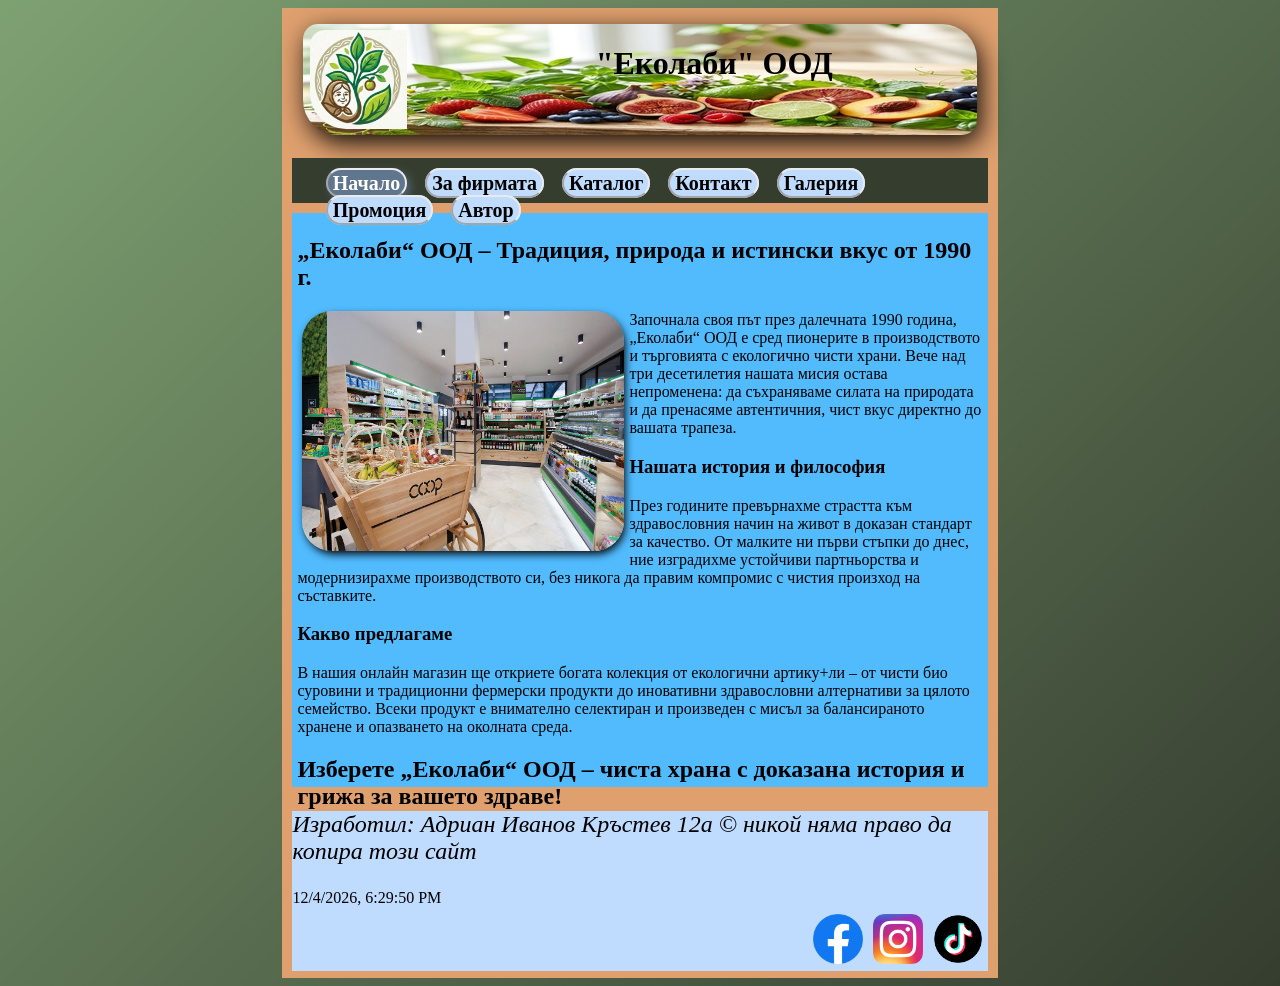
<file: index.html>
<!doctype html>
<html>
<head>
<meta charset="utf-8">
<title>Еколаби ООД</title>
<link href="indexStyle.css" rel="stylesheet" type="text/css">
	
<link rel="icon" sizes="32x32" href="img/favicon-32x32.png">

</head>

<body>
<div id="wrapper">
	<header id="headder">
    <img id="right" src="img/apple-touch-icon.png" width="97" height="99" alt=""/> 
	<h1 id="heading">"Еколаби" ООД</h1>
	</header>
  <nav id="nav">
	<div class="button"><a class="active" href="index.html" target="_self"><strong>Начало</strong></a></div>
	  
	  <div class="button"><a href="aboutUs.html" target="_self"><strong>За фирмата</strong></a></div>
	  
	  <div class="button"><a href="catalog.html" target="_self"><strong>Каталог</strong></a></div>
	  
	  <div class="button"><a href="contact.php" target="_self"><strong>Контакт</strong></a></div>
	  
	  <div class="button"><a href="gallery.html" target="_self"><strong>Галерия</strong></a></div>
	  
	  <div class="button"><a href="promotion.html" target="_self"><strong>Промоция</strong></a></div>
	  
	  <div class="button"><a href="author.html" target="_self"><strong>Автор</strong></a></div>
	  
  </nav>
	
  <main id="main">
	<h2>„Еколаби“ ООД – Традиция, природа и истински вкус от 1990 г.</h2>
	  <img id="picture" src="img/store.jpg" width="322" height="240" alt="store"/>
<p>Започнала своя път през далечната 1990 година, „Еколаби“ ООД е сред пионерите в производството и търговията с екологично чисти храни. Вече над три десетилетия нашата мисия остава непроменена: да съхраняваме силата на природата и да пренасяме автентичния, чист вкус директно до вашата трапеза.</p>
	  <h3>Нашата история и философия</h3>
	<p>През годините превърнахме страстта към здравословния начин на живот в доказан стандарт за качество. От малките ни първи стъпки до днес, ние изградихме устойчиви партньорства и модернизирахме производството си, без никога да правим компромис с чистия произход на съставките.</p>
	  <h3>Какво предлагаме</h3>
	  <p>В нашия онлайн магазин ще откриете богата колекция от екологични артику+ли – от чисти био суровини и традиционни фермерски продукти до иновативни здравословни алтернативи за цялото семейство. Всеки продукт е внимателно селектиран и произведен с мисъл за балансираното хранене и опазването на околната среда.</p>
	  <h2>Изберете „Еколаби“ ООД – чиста храна с доказана история и грижа за вашето здраве!</h2>
	</main>
  <footer id="footer">
	  
	<p id="size">Изработил: Адриан Иванов Кръстев 12а &copy; никой няма право да копира този сайт</p>
	  
    <div class="icon"><a href="https://www.tiktok.com/@worldmacins" target="_self"><img src="img/tiktok-icon-free-png.webp" width="50" height="50" alt="ticktock"/></a></div>
	  
  <div class="icon"><a href="https://www.instagram.com/adikr88/" target="_self"><img src="img/Instagram_icon.png" width="50" height="50" alt="insta"/></a></div>
	
<div class="icon"><a href="https://www.facebook.com/profile.php?id=100041481893271&locale=bg_BG" target="_self"><img src="img/Facebook_Logo_(2019).png" width="50" height="50" alt="facebook"/></a></div>
	  <div id="datetime"></div>

    <script>
        // Функция за обновяване на датата и часа
        function updateDateTime() {
            const now = new Date();
            document.getElementById('datetime').innerHTML = now.toLocaleString();
        }

        // Извикване на функцията веднага след зареждане на страницата
        updateDateTime();

        // Обновяване на датата и часа на всеки 1 секунда
        setInterval(updateDateTime, 1000);
    </script>
  </footer>
	</div>
</body>
</html>
</file>
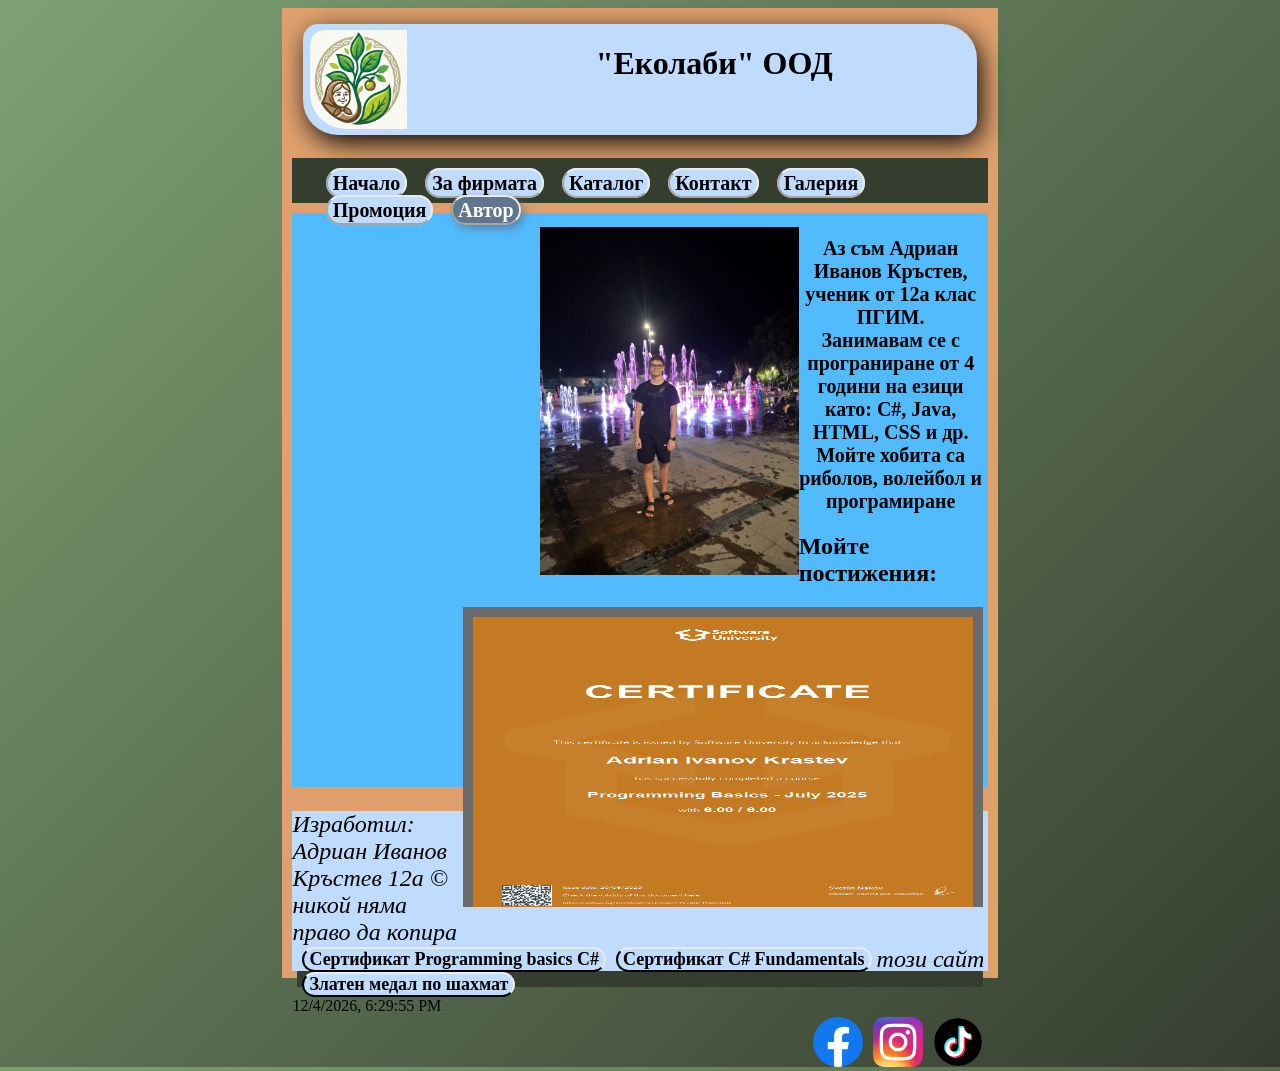
<file: author.html>
<!doctype html>
<html>
<head>
<meta charset="utf-8">
<title>Автор</title>
	
<link rel="icon" sizes="32x32" href="img/favicon-32x32.png">
<link href="authorStyle.css" rel="stylesheet" type="text/css">
</head>

<body>
<div id="wrapper">
	<header id="headder">
    <img id="right" src="img/apple-touch-icon.png" width="97" height="99" alt=""/> 
	<h1 id="heading">"Еколаби" ООД</h1>
	</header>
  <nav id="nav">
	<div class="button"><a href="index.html" target="_self"><strong>Начало</strong></a></div>
	  
	  <div class="button"><a href="aboutUs.html" target="_self"><strong>За фирмата</strong></a></div>
	  
	  <div class="button"><a href="catalog.html" target="_self"><strong>Каталог</strong></a></div>
	  
	  <div class="button"><a href="contact.php" target="_self"><strong>Контакт</strong></a></div>
	  
	  <div class="button"><a href="gallery.html" target="_self"><strong>Галерия</strong></a></div>
	  
	  <div class="button"><a href="promotion.html" target="_self"><strong>Промоция</strong></a></div>
	  
	  <div class="button"><a class="active" href="author.html" target="_self"><strong>Автор</strong></a></div>
	  
  </nav>
	
  <main id="main">
	<img class="image" src="img/author.jpg" width="259" height="348" alt=""/> 
	<div id="Para">
	  <p style="text-align: center; font-size: 20px;"><strong>Аз съм Адриан Иванов Кръстев, ученик от 12а клас ПГИМ.<br>
 Занимавам се с програниране от 4 години на езици като: С#, Java, HTML, CSS и др. <br>
Мойте хобита са риболов, волейбол и програмиране</strong></p>
	  <h2>Мойте постижения:</h2>
	  <div id="scroll">
		<img class="floatCont" src="img/sertif1.jpg" width="500" height="300" alt=""/> 
		<img class="floatCont" src="img/sertif2.jpg"  width="500" height="300"  alt=""/> 
		<img class="floatCont" src="img/chessGoldMedal.jpg"  width="500" height="300"  alt=""/> </div>
    </div>

    <nav id="navigation">
      <div class="button"><a href="img/sertif1.jpg">Сертификат Programming basics C#</a></div>
      <div class="button"><a href="img/sertif2.jpg">Сертификат C# Fundamentals</a></div>
      <div class="button"><a href="img/chessGoldMedal.jpg">Златен медал по шахмат</a></div>
    </nav>
	  
	
  </main>
  <footer id="footer">
	  
	<p id="size">Изработил: Адриан Иванов Кръстев 12а &copy; никой няма право да копира този сайт</p>
	  
    <div class="icon"><a href="https://www.tiktok.com/@worldmacins" target="_self"><img src="img/tiktok-icon-free-png.webp" width="50" height="50" alt="ticktock"/></a></div>
	  
  <div class="icon"><a href="https://www.instagram.com/adikr88/" target="_self"><img src="img/Instagram_icon.png" width="50" height="50" alt="insta"/></a></div>
	
<div class="icon"><a href="https://www.facebook.com/profile.php?id=100041481893271&locale=bg_BG" target="_self"><img src="img/Facebook_Logo_(2019).png" width="50" height="50" alt="facebook"/></a></div>
	  <div id="datetime"></div>

    <script>
        // Функция за обновяване на датата и часа
        function updateDateTime() {
            const now = new Date();
            document.getElementById('datetime').innerHTML = now.toLocaleString();
        }

        // Извикване на функцията веднага след зареждане на страницата
        updateDateTime();

        // Обновяване на датата и часа на всеки 1 секунда
        setInterval(updateDateTime, 1000);
    </script>
  </footer>
	</div>
</body>
</html>
</file>
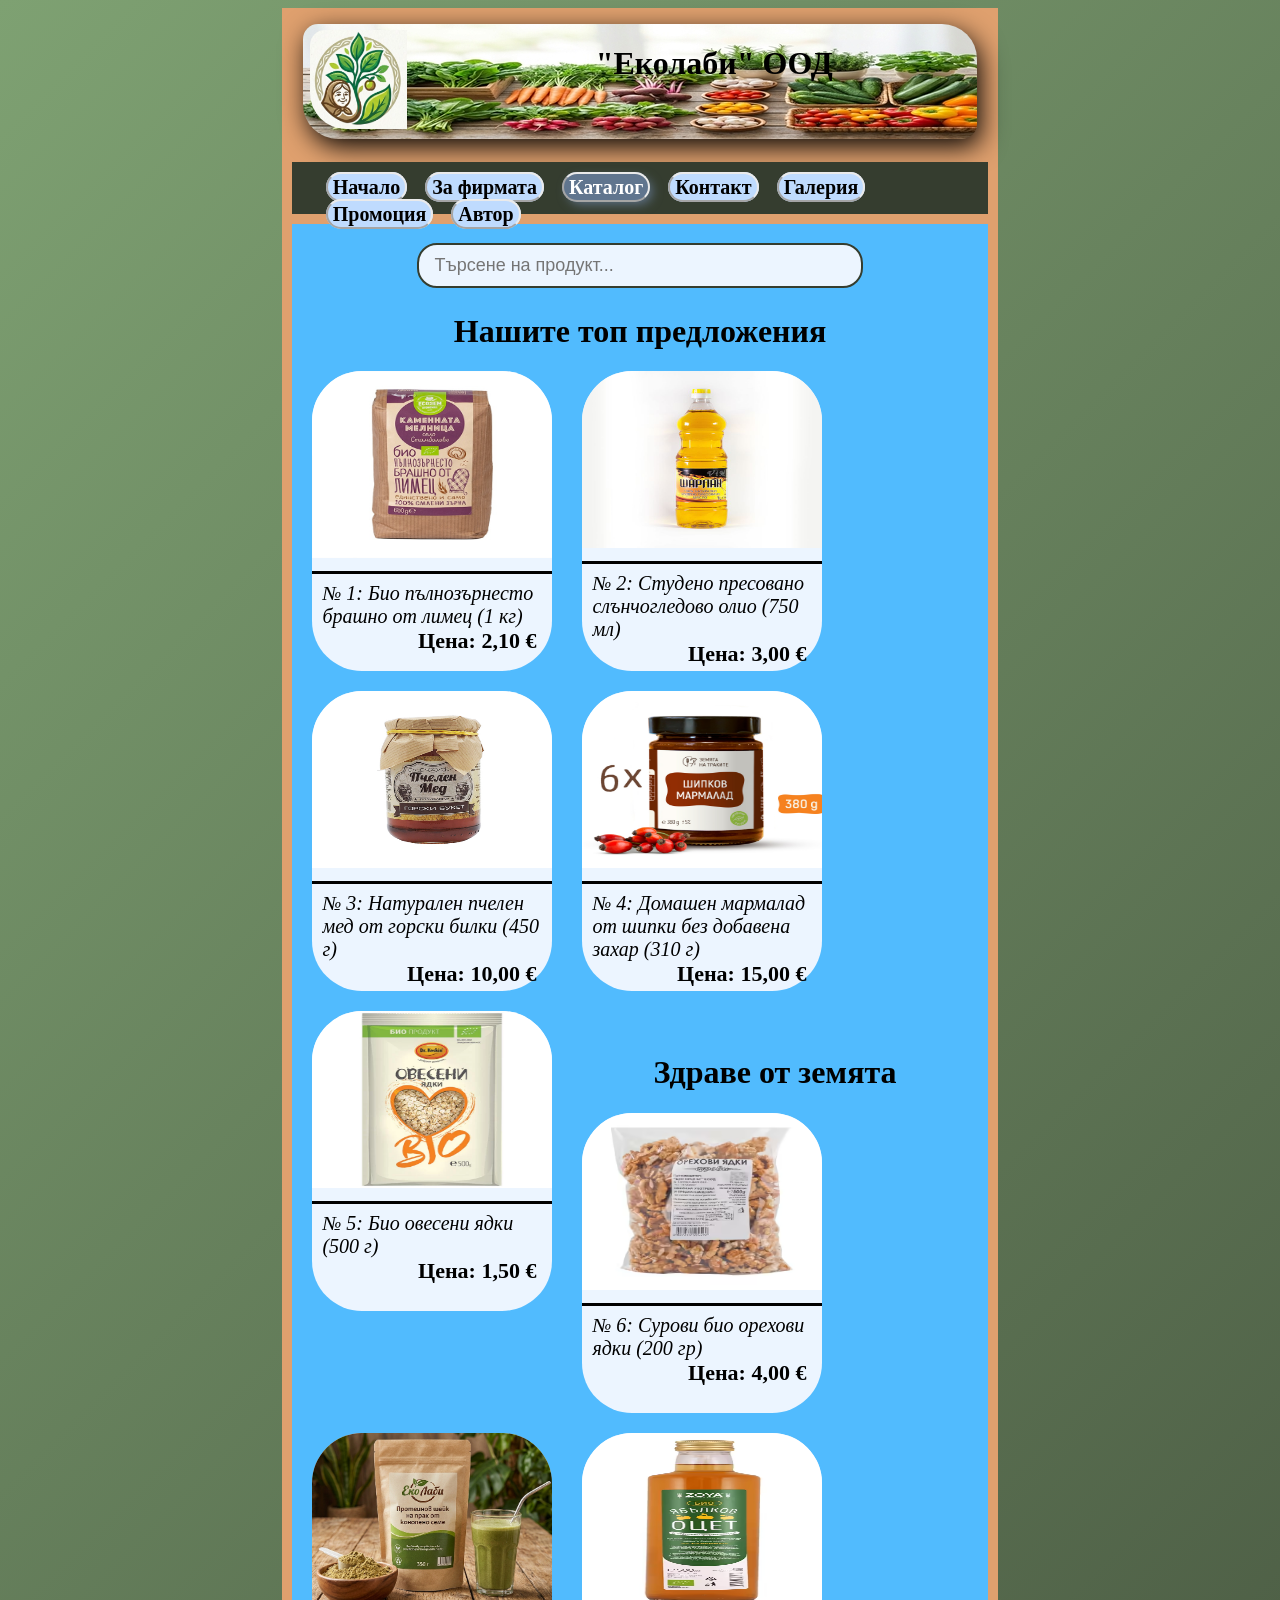
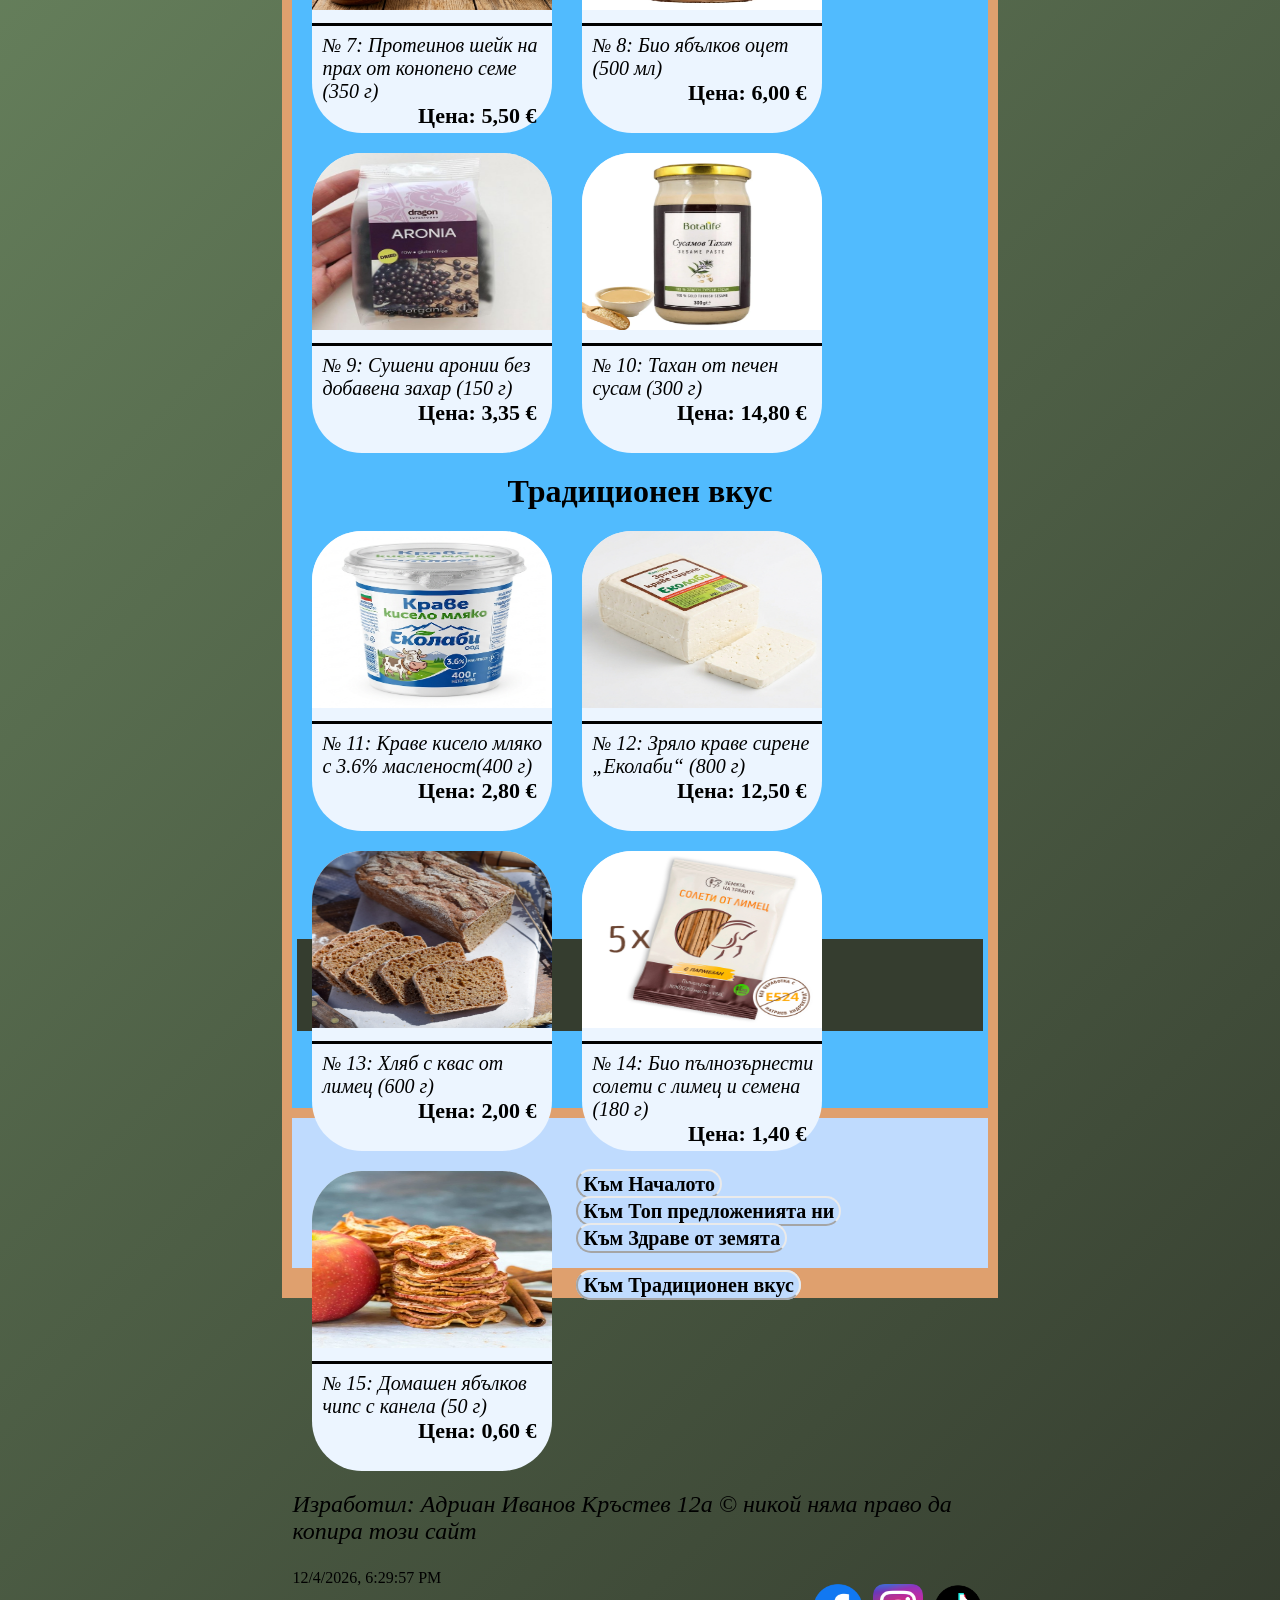
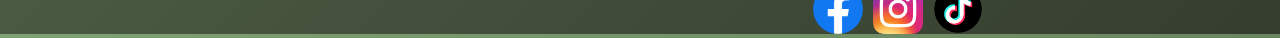
<file: catalog.html>
<!doctype html>
<html>
<head>
<meta charset="utf-8">
<title>Еколаби ООД</title>

	
<link rel="icon" sizes="32x32" href="img/favicon-32x32.png">
<link href="style1.css" rel="stylesheet" type="text/css">
</head>

<body>
<div id="wrapper">
	<header id="headder">
    <img id="right" src="img/apple-touch-icon.png" width="97" height="99" alt=""/> 
	<h1 id="heading">"Еколаби" ООД</h1>
	</header>
  <nav id="nav">
	<div class="button"><a href="index.html" target="_self"><strong>Начало</strong></a></div>
	  
	  <div class="button"><a href="aboutUs.html" target="_self"><strong>За фирмата</strong></a></div>
	  
	  <div class="button"><a class="active" href="catalog.html" target="_self"><strong>Каталог</strong></a></div>
	  
	  <div class="button"><a href="contact.php" target="_self"><strong>Контакт</strong></a></div>
	  
	  <div class="button"><a href="gallery.html" target="_self"><strong>Галерия</strong></a></div>
	  
	  <div class="button"><a href="promotion.html" target="_self"><strong>Промоция</strong></a></div>
	  
	  <div class="button"><a href="author.html" target="_self"><strong>Автор</strong></a></div>
	  
  </nav>
	
  <main id="main">
	  <div id="search-container">
	  <input type="text" id="searchInput" placeholder="Търсене на продукт..." onkeyup="searchProducts()">
	</div>
	  
	  
	<div id="section1">
		
	  <h1 class="headingAlign" >Нашите топ предложения</h1>
	  <div class="product">
		<div class="img"><img class="img" src="img/flour.jpg" width="240" height="187" alt=""/></div>
		  <hr class="line">
	    <div class="text">№ 1: Био пълнозърнесто брашно от лимец (1 кг)</div>
	    <div class="price">Цена: 2,10 &#8364;</div>
      </div>
		
	  <div class="product">
		<div class="img"><img class="img" src="img/oil.jpg" width="240" height="177" alt=""/></div>
		  <hr class="line">
	    <div class="text">№ 2: Студено пресовано слънчогледово олио (750 мл)</div>
	    <div class="price">Цена: 3,00 &#8364;</div>
      </div>
		
		
		<div class="product">
		<div class="img"><img class="img" src="img/honey.jpg" width="240" height="177" alt=""/></div>
		  <hr class="line">
	    <div class="text">№ 3: Натурален пчелен мед от горски билки (450 г)</div>
	    <div class="price">Цена: 10,00 &#8364;</div>
      </div>
		
		
		<div class="product">
		<div class="img"><img class="img" src="img/marmalad.jpg" width="240" height="177" alt=""/></div>
		  <hr class="line">
	    <div class="text">№ 4: Домашен мармалад от шипки без добавена захар (310 г)</div>
	    <div class="price">Цена: 15,00 &#8364;</div>
      </div>
		
		
		<div class="product">
		<div class="img"><img class="img" src="img/qdki.png" width="240" height="177" alt=""/></div>
		  <hr class="line">
	    <div class="text">№ 5: Био овесени ядки (500 г)</div>
	    <div class="price">Цена: 1,50 &#8364;</div>
      </div>
		
		
    </div>
	  
    <div id="section2">
	  
		<h1 class="headingAlign" >Здраве от земята</h1>
		<div class="product">
		<div class="img"><img class="img" src="img/orehi.png" width="240" height="177" alt=""/></div>
		  <hr class="line">
	    <div class="text">№ 6: Сурови био орехови ядки (200 гр) </div>
	    <div class="price">Цена: 4,00 &#8364;</div>
      </div>
	  
		
		<div class="product">
		<div class="img"><img class="img" src="img/shake.png" width="240" height="177" alt=""/></div>
		  <hr class="line">
	    <div class="text">№ 7: Протеинов шейк на прах от конопено семе (350 г) </div>
	    <div class="price">Цена: 5,50 &#8364;</div>
      </div>
		
		<div class="product">
		<div class="img"><img class="img" src="img/otsed.png" width="240" height="177" alt=""/></div>
		  <hr class="line">
	    <div class="text">№ 8: Био ябълков оцет (500 мл)</div>
	    <div class="price">Цена: 6,00 &#8364;</div>
      </div>
		
		<div class="product">
		<div class="img"><img class="img" src="img/driedAronia.jpg" width="240" height="177" alt=""/></div>
		  <hr class="line">
	    <div class="text">№ 9: Сушени аронии без добавена захар (150 г)</div>
	    <div class="price">Цена: 3,35 &#8364;</div>
      </div>
		
		<div class="product">
		<div class="img"><img class="img" src="img/tahan.png" width="240" height="177" alt=""/></div>
		  <hr class="line">
	    <div class="text">№ 10: Тахан от печен сусам (300 г)</div>
	    <div class="price">Цена: 14,80 &#8364;</div>
      </div>
		
		
	  </div>
	  
	  
    <div id="section3">
	  <h1 class="headingAlign" >Традиционен вкус</h1>
	  
		<div class="product">
		<div class="img"><img class="img" src="img/milk.png" width="240" height="177" alt=""/></div>
		  <hr class="line">
	    <div class="text">№ 11: Краве кисело мляко с 3.6% масленост(400 г)</div>
	    <div class="price">Цена: 2,80 &#8364;</div>
      </div>
		
		
		<div class="product">
		<div class="img"><img class="img" src="img/chease.png" width="240" height="177" alt=""/></div>
		  <hr class="line">
	    <div class="text">№ 12: Зряло краве сирене „Еколаби“ (800 г)</div>
	    <div class="price">Цена: 12,50 &#8364;</div>
      </div>
		
		
		<div class="product">
		<div class="img"><img class="img" src="img/bread.png" width="240" height="177" alt=""/></div>
		  <hr class="line">
	    <div class="text">№ 13: Хляб с квас от лимец (600 г)</div>
	    <div class="price">Цена: 2,00 &#8364;</div>
      </div>
		
		
		<div class="product">
		<div class="img"><img class="img" src="img/солети.jpg" width="240" height="177" alt=""/></div>
		  <hr class="line">
	    <div class="text">№ 14: Био пълнозърнести солети с лимец и семена (180 г)</div>
	    <div class="price">Цена: 1,40 &#8364;</div>
      </div>
		
		
		<div class="product">
		<div class="img"><img class="img" src="img/apple.jpg" width="240" height="177" alt=""/></div>
		  <hr class="line">
	    <div class="text">№ 15: Домашен ябълков чипс с канела (50 г)</div>
	    <div class="price">Цена: 0,60 &#8364;</div>
      </div>
    </div>
	  <nav id="navigation">
		  <div class="button"><a href="#wrapper">Към
Началото</a></div>
	    <div class="button"><a href="#section1">Към Топ предложенията ни</a></div>
		  <div class="button"><a href="#section2">Към Здраве от земята</a></div>
		  <div id="mButton" class="button"><a  href="#section3">Към Традиционен вкус</a></div>
      </nav>
	  
  </main>
	<script>
    function searchProducts() {
      var input = document.getElementById('searchInput');
      var filter = input.value.toLowerCase();
      var products = document.getElementsByClassName('product');

      for (var i = 0; i < products.length; i++) {
        var textDiv = products[i].getElementsByClassName('text')[0];
        if (textDiv) {
          var txtValue = textDiv.textContent || textDiv.innerText;
          if (txtValue.toLowerCase().indexOf(filter) > -1) {
            products[i].style.display = "";
          } else {
            products[i].style.display = "none";
          }
        }
      }
    }
  </script>
	
	
  <footer id="footer">
	  
	<p id="size">Изработил: Адриан Иванов Кръстев 12а &copy; никой няма право да копира този сайт</p>
	  
    <div class="icon"><a href="https://www.tiktok.com/@worldmacins" target="_self"><img src="img/tiktok-icon-free-png.webp"width="50" height="50" alt="ticktock"/></a></div>
	  
  <div class="icon"><a href="https://www.instagram.com/adikr88/" target="_self"><img src="img/Instagram_icon.png" width="50" height="50" alt="insta"/></a></div>
	
<div class="icon"><a href="https://www.facebook.com/profile.php?id=100041481893271&locale=bg_BG" target="_self"><img src="img/Facebook_Logo_(2019).png" width="50" height="50" alt="facebook"/></a></div>
	  <div id="datetime"></div>

    <script>
        // Функция за обновяване на датата и часа
        function updateDateTime() {
            const now = new Date();
            document.getElementById('datetime').innerHTML = now.toLocaleString();
        }

        // Извикване на функцията веднага след зареждане на страницата
        updateDateTime();

        // Обновяване на датата и часа на всеки 1 секунда
        setInterval(updateDateTime, 1000);
    </script>
  </footer>
</div>
</body>
</html>
</file>
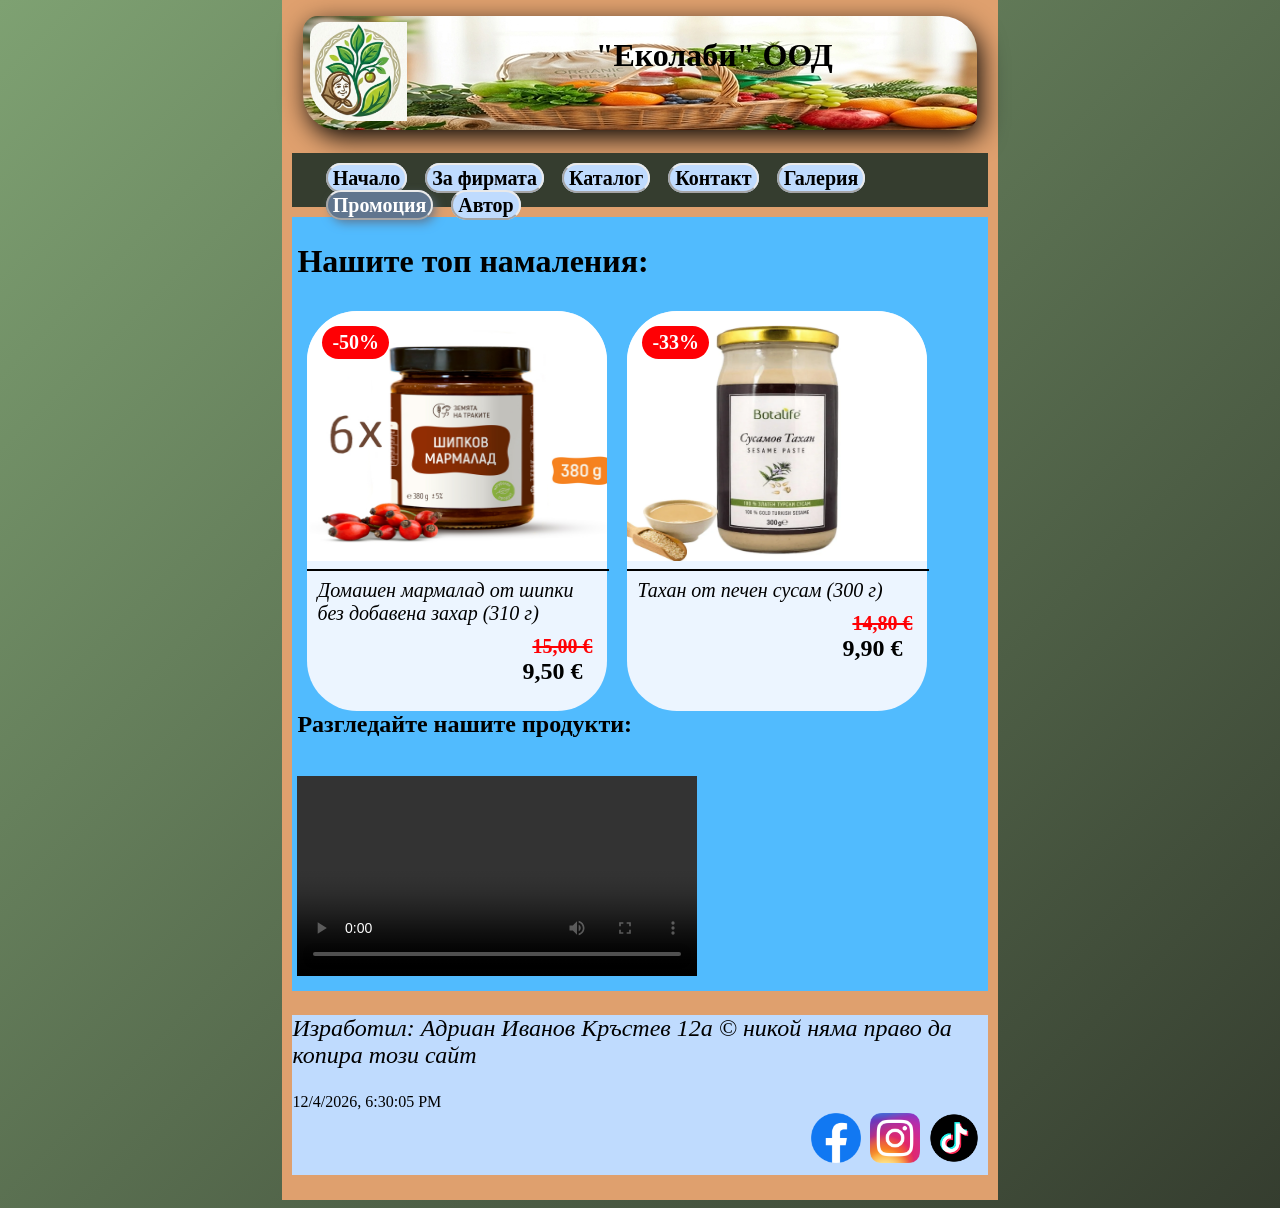
<file: promotion.html>
<!doctype html>
<html>
<head>
<meta charset="utf-8">
<title>Промоция</title>
	
<link rel="icon" sizes="32x32" href="img/favicon-32x32.png">
<link href="promotionStyle.css" rel="stylesheet" type="text/css">
</head>

<body>
<div id="wrapper">
	<header id="headder">
    <img id="right" src="img/apple-touch-icon.png" width="97" height="99" alt=""/> 
	<h1 id="heading">"Еколаби" ООД</h1>
	</header>
  <nav id="nav">
	<div class="button"><a href="index.html" target="_self"><strong>Начало</strong></a></div>
	  
	  <div class="button"><a href="aboutUs.html" target="_self"><strong>За фирмата</strong></a></div>
	  
	  <div class="button"><a href="catalog.html" target="_self"><strong>Каталог</strong></a></div>
	  
	  <div class="button"><a href="contact.php" target="_self"><strong>Контакт</strong></a></div>
	  
	  <div class="button"><a href="gallery.html" target="_self"><strong>Галерия</strong></a></div>
	  
	  <div class="button"><a class="active" href="promotion.html" target="_self"><strong>Промоция</strong></a></div>
	  
	  <div class="button"><a href="author.html" target="_self"><strong>Автор</strong></a></div>
	  
  </nav>
	
  <main id="main">
	  <h1>Нашите топ намаления:</h1>
	<div class="product">
	  <div class="img">
		<img class="img" src="img/marmalad.jpg" width="300" height="250" alt=""/>
		<span class="discount">-50%</span>
	</div>
	  <hr class="line">
	  <div class="text">Домашен мармалад от шипки без добавена захар (310 г)</div>
	  <div class="oldPrice">15,00 &#8364;</div>
	  <div class="newPrie">9,50 &#8364;</div>
    </div>
	  
	  <div class="product">
	  <div class="img">
		<img class="img" src="img/tahan.png" width="300" height="250" alt=""/>
		<span class="discount">-33%</span>
	</div>
	  <hr class="line">
	  <div class="text">Тахан от печен сусам (300 г)</div>
	  <div class="oldPrice">14,80 &#8364;</div>
	  <div class="newPrie">9,90 &#8364;</div> 
    </div>
	  
	  <h2 id="headinggg">Разгледайте нашите продукти:</h2><br>

    <video id="video" controls src="video/promoVideo.mp4" width="400" height="200"></video>
  </main>
  <footer id="footer">
	  
	<p id="size">Изработил: Адриан Иванов Кръстев 12а &copy; никой няма право да копира този сайт</p>
	  
    <div class="icon"><a href="https://www.tiktok.com/@worldmacins" target="_self"><img src="img/tiktok-icon-free-png.webp" width="50" height="50" alt="ticktock"/></a></div>
	  
  <div class="icon"><a href="https://www.instagram.com/adikr88/" target="_self"><img src="img/Instagram_icon.png" width="50" height="50" alt="insta"/></a></div>
	
<div class="icon"><a href="https://www.facebook.com/profile.php?id=100041481893271&locale=bg_BG" target="_self"><img src="img/Facebook_Logo_(2019).png" width="50" height="50"alt="facebook"/></a></div>
	  <div id="datetime"></div>

    <script>
        // Функция за обновяване на датата и часа
        function updateDateTime() {
            const now = new Date();
            document.getElementById('datetime').innerHTML = now.toLocaleString();
        }

        // Извикване на функцията веднага след зареждане на страницата
        updateDateTime();

        // Обновяване на датата и часа на всеки 1 секунда
        setInterval(updateDateTime, 1000);
    </script>
  </footer>
	</div>
</body>
</html>
</file>
<file: indexStyle.css>
@charset "utf-8";
body {
    background-image: -webkit-linear-gradient(315deg,rgba(126,161,114,1.00) 0%,rgba(53,61,47,1.00) 100%);
    background-image: -moz-linear-gradient(315deg,rgba(126,161,114,1.00) 0%,rgba(53,61,47,1.00) 100%);
    background-image: -o-linear-gradient(315deg,rgba(126,161,114,1.00) 0%,rgba(53,61,47,1.00) 100%);
    background-image: linear-gradient(135deg,rgba(126,161,114,1.00) 0%,rgba(53,61,47,1.00) 100.00%);
}
#wrapper {
    margin-left: auto;
    margin-right: auto;
    width: 55%;
    background-color: #DFA06E;
    height: 960px;
    padding-top: 10px;
    padding-left: 10px;
    padding-right: 10px;
    padding-bottom: 0px;
}
#wrapper #footer .icon {
    width: 50px;
    height: 50px;
    float: right;
    transition: ease 0.3s;
    margin-left: 5px;
    margin-right: 5px;
    margin-top: 25px;
}

#wrapper #footer .icon:hover{
    transform: translateY(-5px);
}


#wrapper #footer #size {
    font-size: 24px;
    font-style: oblique;
}


#wrapper #headder {
    margin-left: auto;
    margin-right: auto;
    width: 97%;
    height: 11.5%;
    background-color: #BFDBFE;
    margin-top: -15px;
    border-radius: 15px 35px;
    -webkit-box-shadow: 4px 8px 27px -1px #000000;
    box-shadow: 4px 8px 27px -1px #000000;
    background-image: url(img/bannerIndex.jpg);
}
#wrapper #headder #right {
    margin-left: 7px;
    margin-top: 6px;
    float: left;
    padding-right: 28%;
    border-bottom-left-radius: 36px 36px;
    border-top-left-radius: 15px 15px;
}
#wrapper #headder #heading {
    padding-top: 3%;
}
#wrapper #nav {
    margin-top: 23px;
    background-color: #353D2F;
    height: 3.5%;
    padding-top: 12px;
    padding-left: 3.5%;
}
#wrapper #main {
    background-color: #51BBFE;
    margin-top: 10px;
    height: 570px;
    text-align: left;
    padding-left: 5px;
    padding-right: 5px;
    padding-top: 4px;
}
#wrapper #footer {
    background-color: #BFDBFE;
    margin-top: 10px;
    height: 150px;
    padding-bottom: 10px;
}


#wrapper #nav .button {
    padding-left: 9px;
    padding-top: 2px;
    padding-bottom: 2px;
    transition: 0.3s;
    float: left;
    padding-right: 9px;
}

#wrapper #nav .button:hover
{
    transform: translateY(-3px);
}

#nav .button a {
    text-decoration: none;
    color: #000000;
    background-color: #BFDBFE;
    padding-top: 2px;
    padding-bottom: 2px;
    padding-left: 5px;
    padding-right: 5px;
    border-radius: 30px;
    border-width: 2px;
    border-style: solid;
    border-color: #EAEAEA #EAEAEA #A5A5A5 #A5A5A5;
    transition: 0.3s;
    font-size: 20px;
}

#nav .button a:hover,
#nav .button .active {
    color: #FFFFFF;
    background-color: #60758E;
    transform: translateY(-3px);
    -webkit-box-shadow: 4px 4px 11px -2px #60738A;
    box-shadow: 4px 4px 11px -2px #60738A;
}
#wrapper #main #picture {
    float: left;
    margin-right: 5px;
    margin-left: 5px;
    border-radius: 30px;
    -webkit-box-shadow: 2px 4px 8px -1px;
    box-shadow: 2px 4px 8px -1px;
}
</file>
<file: authorStyle.css>
@charset "utf-8";
body {
    background-image: -webkit-linear-gradient(315deg,rgba(126,161,114,1.00) 0%,rgba(53,61,47,1.00) 100%);
    background-image: -moz-linear-gradient(315deg,rgba(126,161,114,1.00) 0%,rgba(53,61,47,1.00) 100%);
    background-image: -o-linear-gradient(315deg,rgba(126,161,114,1.00) 0%,rgba(53,61,47,1.00) 100%);
    background-image: linear-gradient(135deg,rgba(126,161,114,1.00) 0%,rgba(53,61,47,1.00) 100.00%);
}
#wrapper {
    margin-left: auto;
    margin-right: auto;
    width: 55%;
    background-color: #DFA06E;
    height: 960px;
    padding-top: 10px;
    padding-left: 10px;
    padding-right: 10px;
    padding-bottom: 0px;
}
#wrapper #footer .icon {
    width: 50px;
    height: 50px;
    float: right;
    margin-left: 5px;
    margin-right: 5px;
    transition: ease 0.3s;
    margin-top: 20px;
}

#wrapper #footer .icon:hover{
	
	transform: translateY(-5px);
}


#wrapper #footer #size {
    font-size: 24px;
    font-style: oblique;
}


#wrapper #headder {
    margin-left: auto;
    margin-right: auto;
    width: 97%;
    height: 11.5%;
    background-color: #BFDBFE;
    margin-top: -15px;
    border-radius: 15px 35px;
    -webkit-box-shadow: 4px 8px 27px -1px #000000;
    box-shadow: 4px 8px 27px -1px #000000;
}
#wrapper #headder #right {
    margin-left: 7px;
    margin-top: 6px;
    float: left;
    padding-right: 28%;
    border-bottom-left-radius: 36px 36px;
    border-top-left-radius: 15px 15px;
}
#wrapper #headder #heading {
    padding-top: 3%;
}
#wrapper #nav {
    margin-top: 23px;
    background-color: #353D2F;
    height: 3.5%;
    padding-top: 12px;
    padding-left: 3.5%;
}
#wrapper #main {
    background-color: #51BBFE;
    margin-top: 10px;
    height: 570px;
    text-align: left;
    padding-left: 5px;
    padding-right: 5px;
    padding-top: 4px;
}
#wrapper #footer {
    background-color: #BFDBFE;
    margin-top: 10px;
    height: 150px;
    padding-bottom: 10px;
}


#wrapper #nav .button {
    padding-left: 9px;
    padding-top: 2px;
    padding-bottom: 2px;
    transition: 0.3s;
    float: left;
    padding-right: 9px;
}

#wrapper #nav .button:hover
{
    transform: translateY(-3px);
}

#nav .button a {
    text-decoration: none;
    color: #000000;
    background-color: #BFDBFE;
    padding-top: 2px;
    padding-bottom: 2px;
    padding-left: 5px;
    padding-right: 5px;
    border-radius: 30px;
    border-width: 2px;
    border-style: solid;
    border-color: #EAEAEA #EAEAEA #A5A5A5 #A5A5A5;
    transition: 0.3s;
    font-size: 20px;
}

#nav .button a:hover,
#nav .button .active {
    color: #FFFFFF;
    background-color: #60758E;
    transform: translateY(-3px);
    -webkit-box-shadow: 4px 4px 11px -2px #60738A;
    box-shadow: 4px 4px 11px -2px #60738A;
}

#wrapper #main .image {
    float: left;
    transition: 0.3s ease;
    margin-top: 10px;
    margin-left: 10px;
}
#wrapper #main .image:hover{
    border-radius: 40px 20px;
    -webkit-box-shadow: 2px 4px 6px -2px #000000;
    box-shadow: 2px 4px 6px -2px #000000;
    transform: translateY(-10px);
    cursor: pointer;
}
#wrapper #main #Para {
    margin-left: 280px;
    padding-bottom: 20px;
    margin-bottom: 20px;
}
#main #navigation .button {
    margin-left: 5px;
    margin-right: 5px;
    transition: 0.3s ease;
    float: left;
}
#main #navigation a {
    background-color: #BFDBFE;
    padding-left: 5px;
    padding-right: 5px;
    border-radius: 30px;
    border-width: 2px;
    border-style: solid;
    border-color: #EAEAEA #EAEAEA #000000 #000000;
    float: left;
    text-decoration: none;
    color: #000000;
    font-size: 18px;
    font-weight: bold;
}

#main #navigation a:hover{
    background-color: #65778D;
    color: #FFFFFF;
    -webkit-box-shadow: 2px 4px 5px -2px #78839C;
    box-shadow: 2px 4px 5px -2px #78839C;
}

#main #navigation .button:hover{
	transform: translateY(-3px)
}

#main #Para #scroll {
    overflow: auto;
    background-color: #6A6A6A;
    height: 300px;
    float: right;
    margin-bottom: 20px;
}
#Para #scroll .floatCont {
    margin-left: 10px;
    margin-right: 10px;
    margin-top: 10px;
    margin-bottom: 10px;
}
#wrapper #main #navigation {
    background-color: #353D2F;
    clear: both;
    margin-top: 20px;
    height: 40px;
    padding-top: 20px;
}
</file>
<file: style1.css>
@charset "utf-8";
body {
    background-image: -webkit-linear-gradient(315deg,rgba(126,161,114,1.00) 0%,rgba(53,61,47,1.00) 100%);
    background-image: -moz-linear-gradient(315deg,rgba(126,161,114,1.00) 0%,rgba(53,61,47,1.00) 100%);
    background-image: -o-linear-gradient(315deg,rgba(126,161,114,1.00) 0%,rgba(53,61,47,1.00) 100%);
    background-image: linear-gradient(135deg,rgba(126,161,114,1.00) 0%,rgba(53,61,47,1.00) 100.00%);
}
#wrapper {
    margin-left: auto;
    margin-right: auto;
    width: 55%;
    background-color: #DFA06E;
    height: 2880px;
    padding-top: 10px;
    padding-left: 10px;
    padding-right: 10px;
    padding-bottom: 0px;
}
#wrapper #footer .icon {
    width: 50px;
    height: 50px;
    float: right;
    transition: ease 0.3s;
    margin-left: 5px;
    margin-right: 5px;
    margin-top: 15px;
}

#wrapper #footer .icon:hover{
	
	transform: translateY(-5px);
}
#wrapper #main #section1,
#wrapper #main #section2,
#wrapper #main #section3 {
    height: 720px;
	
}
#main #section1 .headingAlign,
#main #section2 .headingAlign,
#main #section3 .headingAlign {
    text-align: center;
    
}
#main #section1 .product,
#main #section2 .product,
#main #section3 .product {
    background-color: #ECF5FF;
    width: 240px;
    height: 300px;
    border-radius: 50px;
    margin-left: 15px;
    margin-right: 15px;
    float: left;
    margin-bottom: 20px;
	
}
#section1 .product .img,
#section2 .product .img,
#section3 .product .img {
    border-top-left-radius: 50px 50px;
    border-top-right-radius: 50px 50px;
    float: left;
	transition: 0.3s ease;

	
}

#section1 .product .img:hover,
#section2 .product .img:hover,
#section3 .product .img:hover
{
    transform: scale(1.1);
    -webkit-box-shadow: 2px 3px 4px -2px #000000;
    box-shadow: 2px 3px 4px -2px #000000;
}


#section1 .product .line,
#section2 .product .line,
#section3 .product .line {
    float: left;
    border: 1px solid #000000;
    background-color: #000000;
    height: 1px;
    margin-top: 13px;
    min-width: 238px;
	
}

#section1 .product .text,
#section2 .product .text,
#section3 .product .text {
    font-style: italic;
    font-weight: normal;
    margin-left: 10px;
    font-size: 20px;
    margin-bottom: 10px;
	
}
#section1 .product .price,
#section2 .product .price,
#section3 .product .price {
    float: right;
    font-weight: bold;
    font-size: 22px;
    margin-right: 16px;
    margin-top: -10px;
	
}


#wrapper #footer #size {
    font-size: 24px;
    font-style: oblique;
    clear: both;
}


#wrapper #headder {
    margin-left: auto;
    margin-right: auto;
    width: 97%;
    height: 114.5px;
    background-color: #BFDBFE;
    margin-top: -15px;
    border-radius: 15px 35px;
    -webkit-box-shadow: 4px 8px 27px -1px #000000;
    box-shadow: 4px 8px 27px -1px #000000;
    background-image: url(img/bannerKatalog.jpg);
}
#wrapper #headder #right {
    margin-left: 7px;
    margin-top: 6px;
    float: left;
    padding-right: 28%;
    border-bottom-left-radius: 36px 36px;
    border-top-left-radius: 15px 15px;
}
#wrapper #headder #heading {
    padding-top: 3%;
}
#wrapper #nav,
#wrapper #main #navigation {
    margin-top: 23px;
    background-color: #353D2F;
    height: 40px;
    padding-top: 12px;
    padding-left: 3.5%;
}

#wrapper #main #navigation{
	height: 80px;
}
#wrapper #main {
    background-color: #51BBFE;
    margin-top: 10px;
    height: 2480px;
    text-align: left;
    padding-left: 5px;
    padding-right: 5px;
    padding-top: 4px;
}
#wrapper #footer {
    background-color: #BFDBFE;
    margin-top: 10px;
    height: 140px;
    padding-bottom: 10px;
}


#wrapper #nav .button,
#wrapper #main #navigation .button {
    padding-left: 9px;
    padding-top: 2px;
    padding-bottom: 2px;
    transition: 0.3s;
    float: left;
    padding-right: 9px;
}

#wrapper #nav .button:hover,
#wrapper #main #navigation .button:hover {
    transform: translateY(-3px);
}

#nav .button a,
#wrapper #main #navigation .button a{
    text-decoration: none;
    color: #000000;
    background-color: #BFDBFE;
    padding-top: 2px;
    padding-bottom: 2px;
    padding-left: 5px;
    padding-right: 5px;
    border-radius: 30px;
    border-width: 2px;
    border-style: solid;
    border-color: #EAEAEA #EAEAEA #A5A5A5 #A5A5A5;
    transition: 0.3s;
    font-size: 20px;
	font-weight: bold;
}

#nav .button a:hover,
#nav .button .active,
#wrapper #main #navigation .button a:hover
{
    color: #FFFFFF;
    background-color: #60758E;
    transform: translateY(-3px);
    -webkit-box-shadow: 4px 4px 11px -2px #60738A;
    box-shadow: 4px 4px 11px -2px #60738A;
}

#search-container {
    text-align: center;
    margin: 15px 0px 25px 0px;
}

#searchInput {
    width: 60%;
    padding: 10px 15px;
    font-size: 18px;
    border-radius: 20px;
    border: 2px solid #353D2F;
    background-color: #ECF5FF;
    outline: none;
    transition: 0.3s;
}

#searchInput:focus {
    border-color: #60758E;
    box-shadow: 0px 0px 8px rgba(96, 117, 142, 0.6);
}
#main #navigation #mButton {
    margin-top: 20px;
}
</file>
<file: promotionStyle.css>
@charset "utf-8";
body {
    background-image: -webkit-linear-gradient(315deg,rgba(126,161,114,1.00) 0%,rgba(53,61,47,1.00) 100%);
    background-image: -moz-linear-gradient(315deg,rgba(126,161,114,1.00) 0%,rgba(53,61,47,1.00) 100%);
    background-image: -o-linear-gradient(315deg,rgba(126,161,114,1.00) 0%,rgba(53,61,47,1.00) 100%);
    background-image: linear-gradient(135deg,rgba(126,161,114,1.00) 0%,rgba(53,61,47,1.00) 100.00%);
    margin-top: 0px;
}
#wrapper {
    margin-left: auto;
    margin-right: auto;
    width: 55%;
    background-color: #DFA06E;
    height: 1190px;
    padding-top: 10px;
    padding-left: 10px;
    padding-right: 10px;
    padding-bottom: 0px;
}
#wrapper #footer .icon {
    width: 59px;
    height: 50px;
    float: right;
    transition: ease 0.3s;
    margin-top: 20px;
}

#wrapper #footer .icon:hover{
	
	transform: translateY(-5px);
}


#wrapper #footer #size {
    font-size: 24px;
    font-style: oblique;
}


#wrapper #headder {
    margin-left: auto;
    margin-right: auto;
    width: 97%;
    height: 114px;
    background-color: #BFDBFE;
    margin-top: -15px;
    border-radius: 15px 35px;
    -webkit-box-shadow: 4px 8px 27px -1px #000000;
    box-shadow: 4px 8px 27px -1px #000000;
    background-image: url(img/bannerPromotion.jpg);
}
#wrapper #headder #right {
    margin-left: 7px;
    margin-top: 6px;
    float: left;
    padding-right: 28%;
    border-bottom-left-radius: 36px 36px;
    border-top-left-radius: 15px 15px;
}
#wrapper #headder #heading {
    padding-top: 3%;
}
#wrapper #nav {
    margin-top: 23px;
    background-color: #353D2F;
    height: 3.5%;
    padding-top: 12px;
    padding-left: 3.5%;
}
#wrapper #main {
    background-color: #51BBFE;
    margin-top: 10px;
    height: 770px;
    text-align: left;
    padding-left: 5px;
    padding-right: 5px;
    padding-top: 4px;
}
#wrapper #footer {
    background-color: #BFDBFE;
    margin-top: 10px;
    height: 150px;
    padding-bottom: 10px;
}


#wrapper #nav .button {
    padding-left: 9px;
    padding-top: 2px;
    padding-bottom: 2px;
    transition: 0.3s;
    float: left;
    padding-right: 9px;
}

#wrapper #nav .button:hover
{
    transform: translateY(-3px);
}

#nav .button a {
    text-decoration: none;
    color: #000000;
    background-color: #BFDBFE;
    padding-top: 2px;
    padding-bottom: 2px;
    padding-left: 5px;
    padding-right: 5px;
    border-radius: 30px;
    border-width: 2px;
    border-style: solid;
    border-color: #EAEAEA #EAEAEA #A5A5A5 #A5A5A5;
    transition: 0.3s;
    font-size: 20px;
}

#nav .button a:hover,
#nav .button .active {
    color: #FFFFFF;
    background-color: #60758E;
    transform: translateY(-3px);
    -webkit-box-shadow: 4px 4px 11px -2px #60738A;
    box-shadow: 4px 4px 11px -2px #60738A;
}
#wrapper #main #picture {
    float: left;
    margin-right: 5px;
    margin-left: 5px;
    border-radius: 30px;
    -webkit-box-shadow: 2px 4px 8px -1px;
    box-shadow: 2px 4px 8px -1px;
}
#wrapper #main .product {
    background-color: #ECF5FF;
    width: 300px;
    height: 400px;
    float: left;
    border-radius: 50px;
    margin-top: 10px;
    margin-left: 10px;
    margin-right: 10px;
}

#wrapper #main .discount {
    position: absolute;
    top: 15px;
    left: 15px;
    background-color: #FF0004;
    color: #FFFFFF;
    font-weight: bold;
    font-size: 20px;
    padding: 5px 10px;
    border-radius: 50px;
    z-index: 10; /* Ensures it stays on top of the image */
}

#main .product .img {
    position: relative; /* Crucial: makes this the anchor for absolute children */
    float: left;
    border-top-left-radius: 50px 50px;
    border-top-right-radius: 50px 50px;
    transition: 0.3s ease;
}

#main .product .img:hover{
    transform: scale(1.06);
    -webkit-box-shadow: 2px 4px 5px -2px #000000;
    box-shadow: 2px 4px 5px -2px #000000;
}

#main .product .line {
    float: left;
    border: 1px solid #000000;
    background-color: #000000;
    width: 300px;
}
#main .product .text {
    font-style: italic;
    font-size: 20px;
    margin-left: 10px;
    margin-right: 10px;
}
#main .product .oldPrice {
    float: right;
    font-weight: bold;
    font-size: 20px;
    text-decoration: line-through;
    color: #FF0004;
    margin-top: 10px;
    margin-right: 15px;
}
#main .product .newPrie {
    float: right;
    color: #000000;
    font-weight: bolder;
    font-size: 24px;
    margin-right: 25px;
    margin-top: 0px;
    clear: both;
}
#wrapper #main #headinggg {
    clear: both;
}
#wrapper #main #video {
    float: left;
}
</file>
